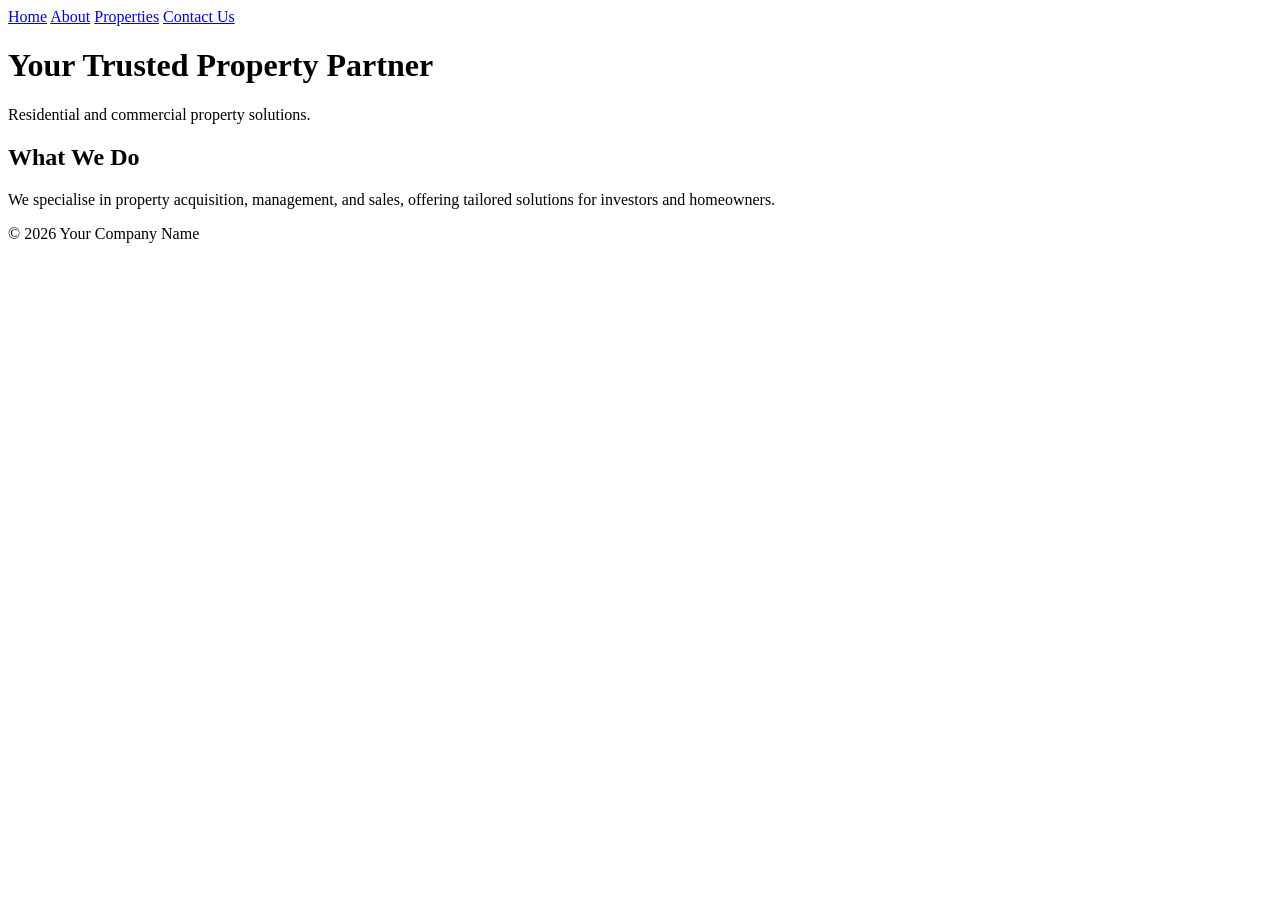
<file: index.html>
<!DOCTYPE html>
<html lang="en">
<head>
  <meta charset="UTF-8">
  <title>Your Company Name | Property Specialists</title>
  <link rel="stylesheet" href="style.css">
</head>
<body>

<nav>
  <a href="index.html">Home</a>
  <a href="about.html">About</a>
  <a href="properties.html">Properties</a>
  <a href="contact.html">Contact Us</a>
</nav>

<header>
  <h1>Your Trusted Property Partner</h1>
  <p>Residential and commercial property solutions.</p>
</header>

<section>
  <h2>What We Do</h2>
  <p>
    We specialise in property acquisition, management, and sales,
    offering tailored solutions for investors and homeowners.
  </p>
</section>

<footer>
  <p>© 2026 Your Company Name</p>
</footer>

</body>
</html>
</file>
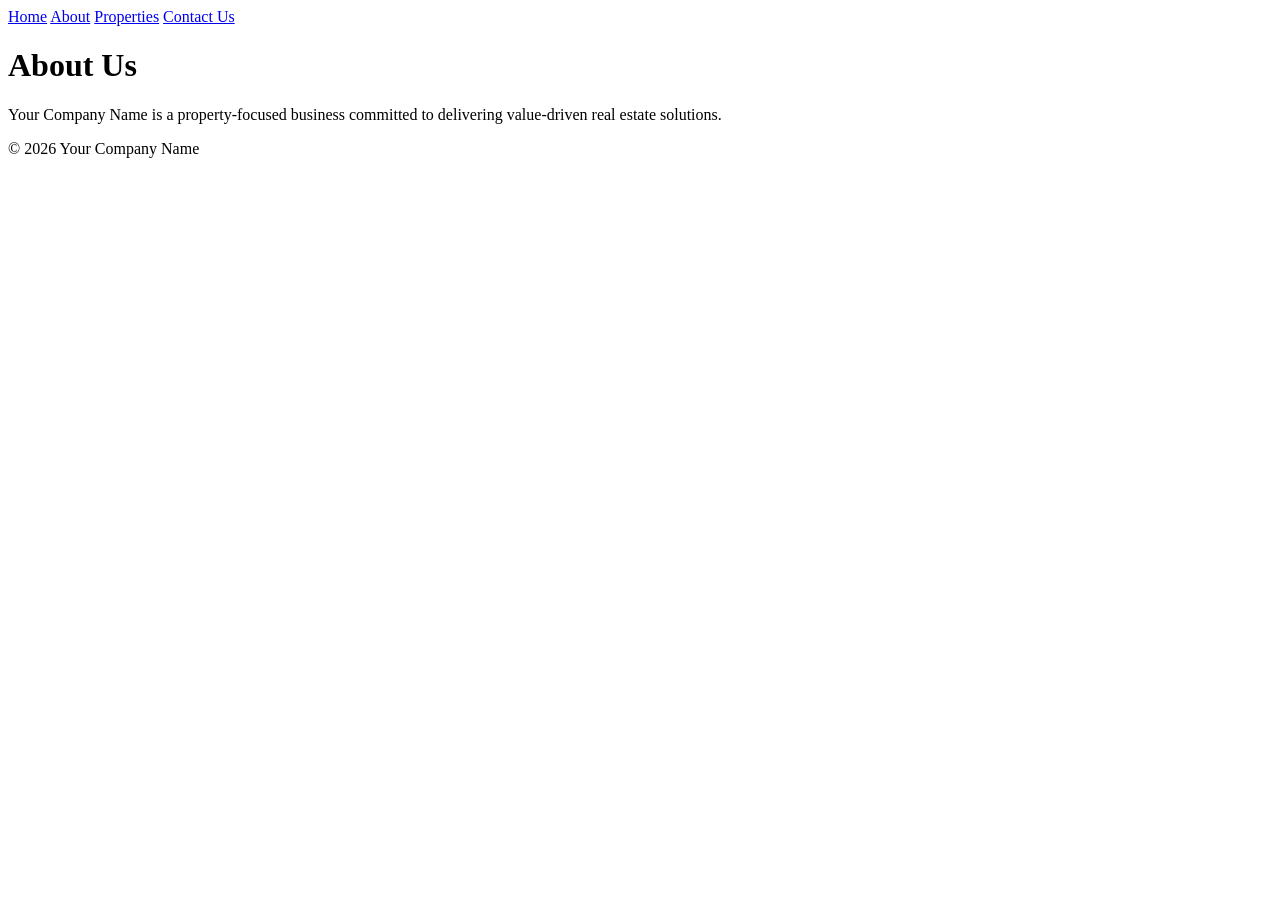
<file: about.html>
<!DOCTYPE html>
<html lang="en">
<head>
  <meta charset="UTF-8">
  <title>About Us | Your Company Name</title>
  <link rel="stylesheet" href="style.css">
</head>
<body>

<nav>
  <a href="index.html">Home</a>
  <a href="about.html">About</a>
  <a href="properties.html">Properties</a>
  <a href="contact.html">Contact Us</a>
</nav>

<h1>About Us</h1>
<p>
  Your Company Name is a property-focused business committed to delivering
  value-driven real estate solutions.
</p>

<footer>
  <p>© 2026 Your Company Name</p>
</footer>

</body>
</html>
</file>
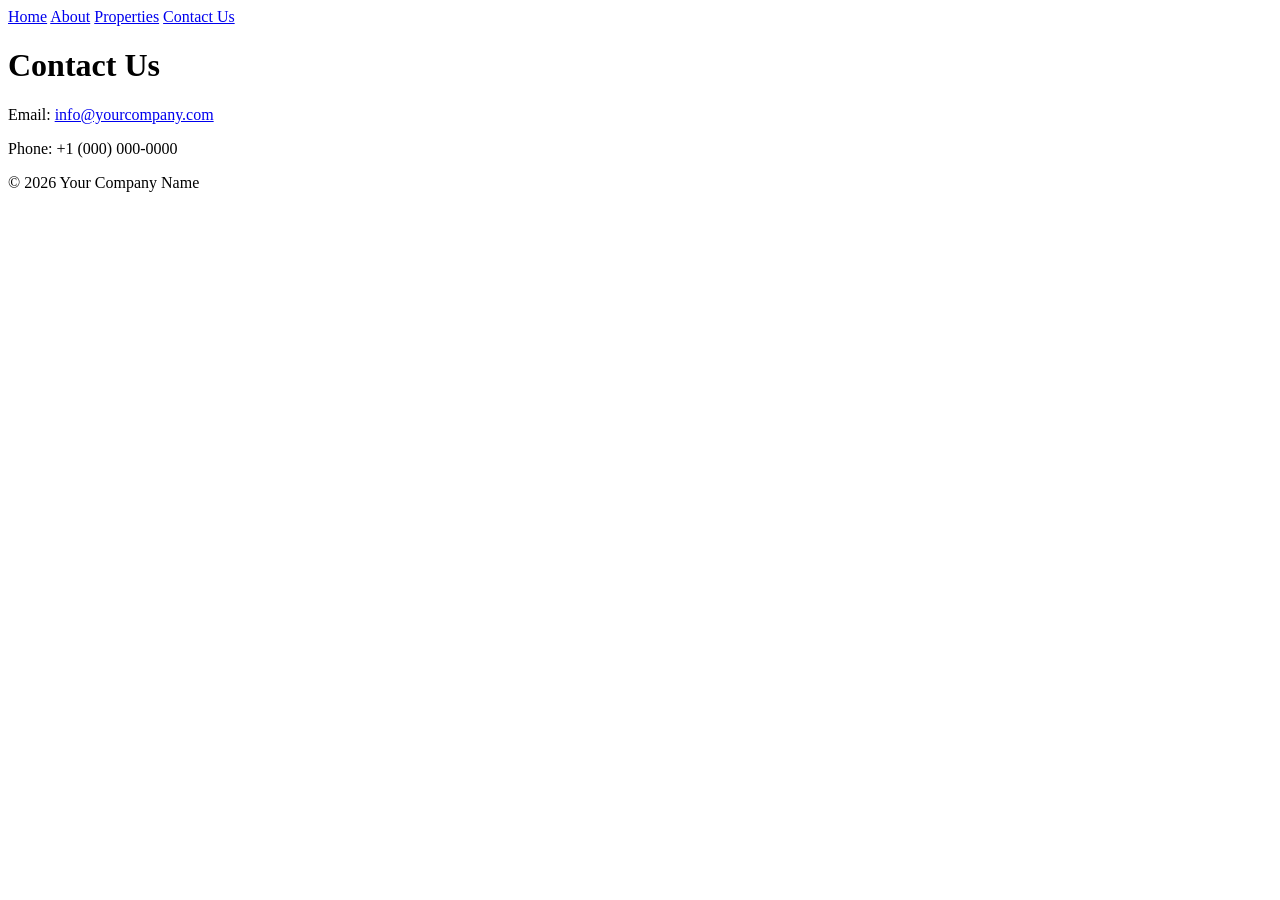
<file: contact.html>
<!DOCTYPE html>
<html lang="en">
<head>
  <meta charset="UTF-8">
  <title>Contact Us | Your Company Name</title>
  <link rel="stylesheet" href="style.css">
</head>
<body>

<nav>
  <a href="index.html">Home</a>
  <a href="about.html">About</a>
  <a href="properties.html">Properties</a>
  <a href="contact.html">Contact Us</a>
</nav>

<h1>Contact Us</h1>

<p>Email: <a href="mailto:info@yourcompany.com">info@yourcompany.com</a></p>
<p>Phone: +1 (000) 000-0000</p>

<footer>
  <p>© 2026 Your Company Name</p>
</footer>

</body>
</html>
</file>
<file: style.css>

</file>
